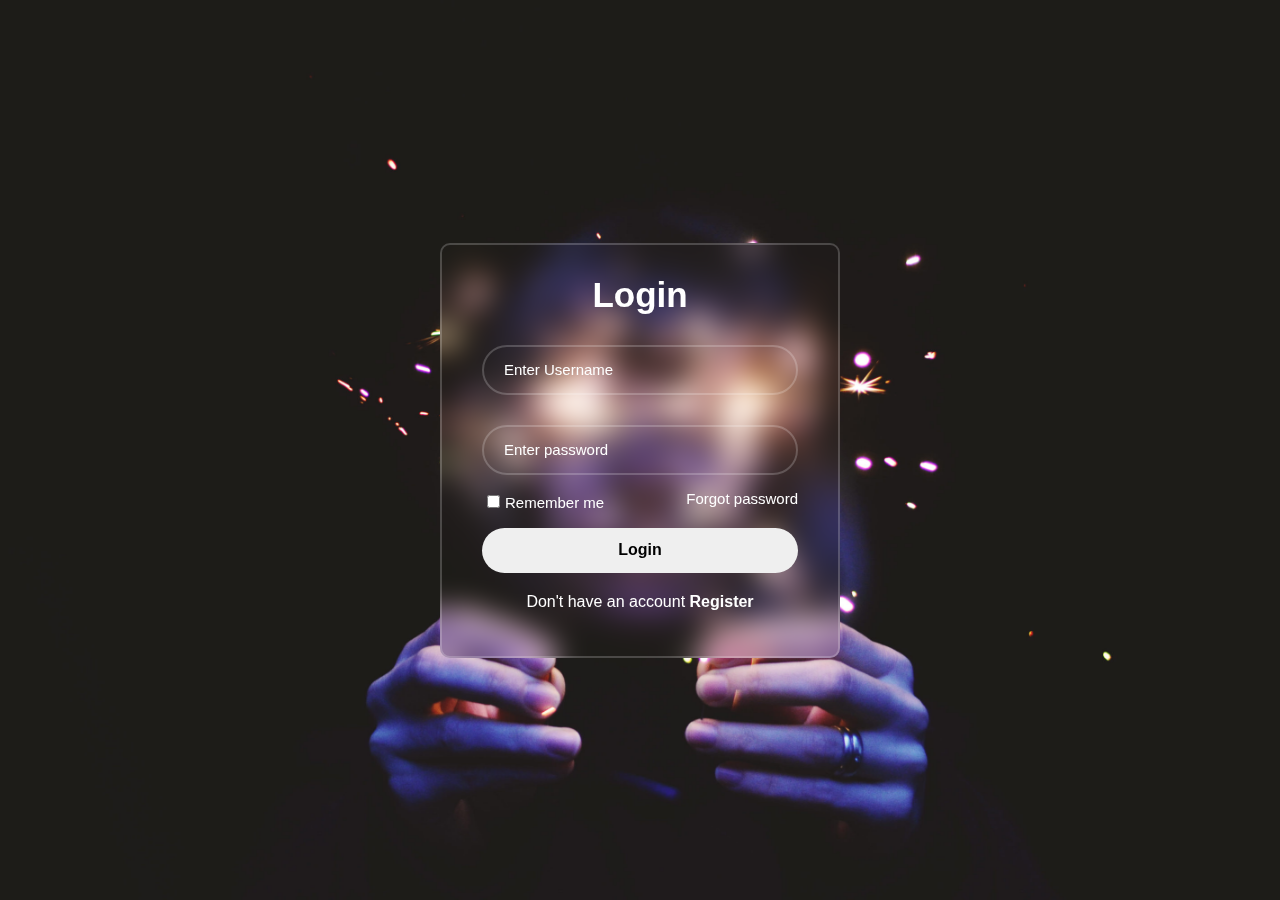
<file: index.html>
<!DOCTYPE html>
<html lang="en">
<head>
    <meta charset="UTF-8">
    <meta name="viewport" content="width=device-width, initial-scale=1.0">
    <title>Login Form</title>
    <link rel="stylesheet" href="style.css">
</head>
<body>
    <div class="login">
        <form action="" id="form">
            <h1>Login</h1>
            <div class="input-box">
                <input type="text" placeholder="Enter Username" required>
            </div>
            <div class="input-box">
                <input type="password" placeholder="Enter password" required>
            </div>
            <div class="rem">
                <label><input type="checkbox" id="re">Remember me</label>
                <a href="#">Forgot password</a>
            </div>
            <div id="submit">
                <input type="submit" value="Login" id="btn">
            </div>
            <div class="reg">
                <p>Don't have an account <a href="#">Register</a></p>
            </div>
        </form>

        
    </div>
  
</body>
</html>
</file>
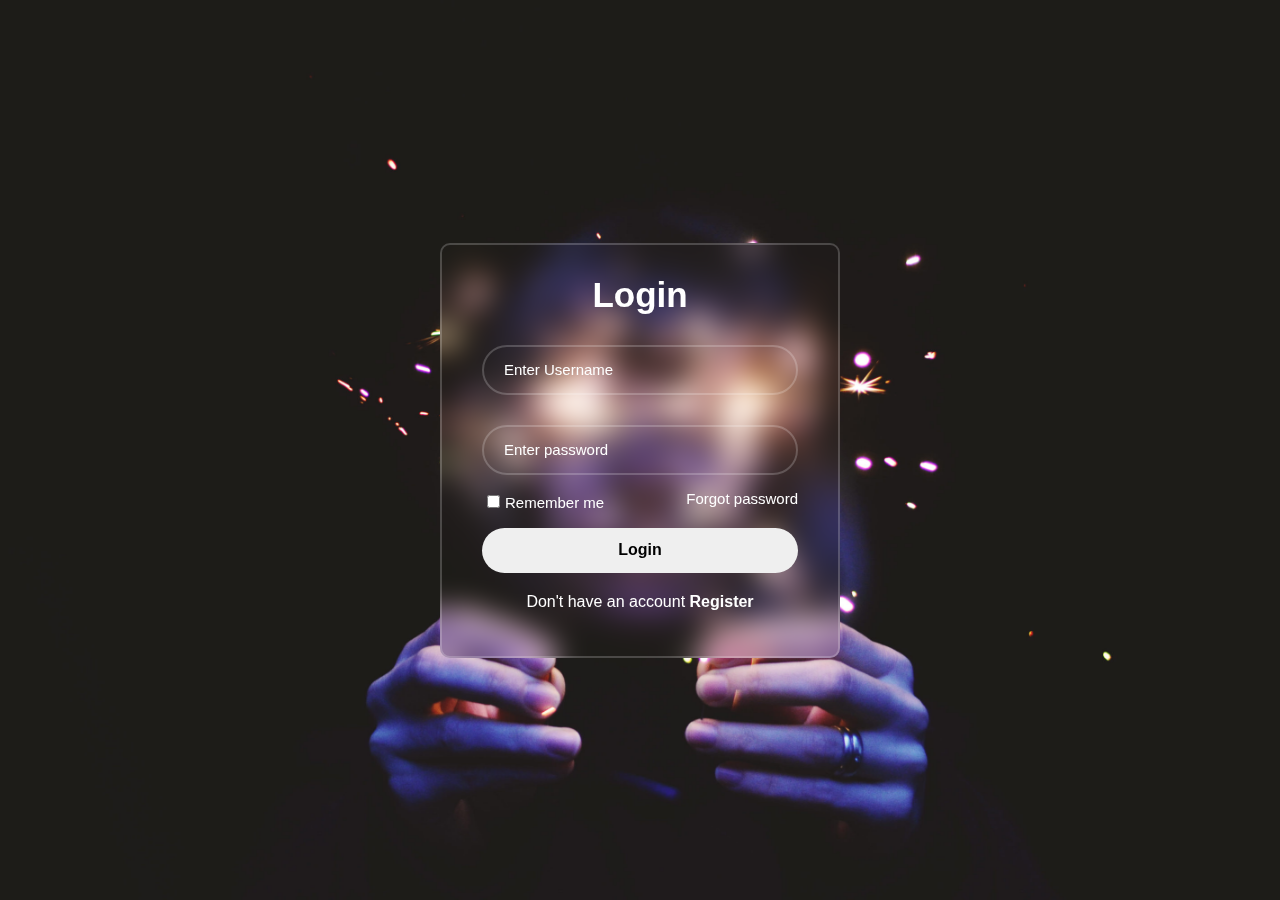
<file: login.html>
<!DOCTYPE html>
<html lang="en">
<head>
    <meta charset="UTF-8">
    <meta name="viewport" content="width=device-width, initial-scale=1.0">
    <title>Login Form</title>
    <link rel="stylesheet" href="style.css">
</head>
<body>
    <div class="login">
        <form action="" id="form">
            <h1>Login</h1>
            <div class="input-box">
                <input type="text" placeholder="Enter Username" required>
            </div>
            <div class="input-box">
                <input type="password" placeholder="Enter password" required>
            </div>
            <div class="rem">
                <label><input type="checkbox" id="re">Remember me</label>
                <a href="#">Forgot password</a>
            </div>
            <div id="submit">
                <input type="submit" value="Login" id="btn">
            </div>
            <div class="reg">
                <p>Don't have an account <a href="#">Register</a></p>
            </div>
        </form>

        
    </div>
  
</body>
</html>
</file>
<file: style.css>
*{
    padding: 0;
    margin: 0;
    box-sizing: border-box;
    font-family: sans-serif;
}
body{
    display: flex;
    background: url('log.jpg') no-repeat;
    justify-content: center;
    align-items: center;
    min-height: 100vh;
    background-size: cover;
    background-position: center;
    
}
.login{
    background: transparent;
    border: 2px solid rgba(255,255,255,.2);
    backdrop-filter: blur(15px);
    color: #fff;
    width: 400px;
    border-radius: 10px;
    padding: 30px 40px;
    
}
.login h1 {
    text-align: center;
    font-size: 35px;
}
.login .input-box{
    width: 100%;
    height: 50px;
    margin: 30px 0;
}
.input-box input{
    width: 100%;
    height: 100%;
    background: transparent;
    border: none;
    outline: none;
    border: 2px solid rgba(255,255,255,.2);
    border-radius: 40px;
    font-size: 15px;
    color: #fff;
    padding: 20px;
}
.input-box input::placeholder{
    color: #fff;
}
.login .rem{
    display: flex;
    justify-content: space-between;
    font-size: 15px;
    margin: -15px 0 15px;
}
.rem label input{
    accent-color: #fff;
    margin: 5px;
}
.rem a{
    color: #fff;
    text-decoration: none;
}
.rem a:hover{
    text-decoration: underline;
    
}
.login #submit input{
    width: 100%;
    height: 45px;
    font-size: 16px;
    border: none;
    outline: none;
    border-radius: 40px;
    font-weight: 600;
}

.login .reg{
    text-align: center;
    margin: 20px 0 15px;
}
.reg p a{
    color: #fff;
    text-decoration: none;
    font-weight: 600;
}
.reg p a:hover{
    text-decoration: underline;
}
</file>
